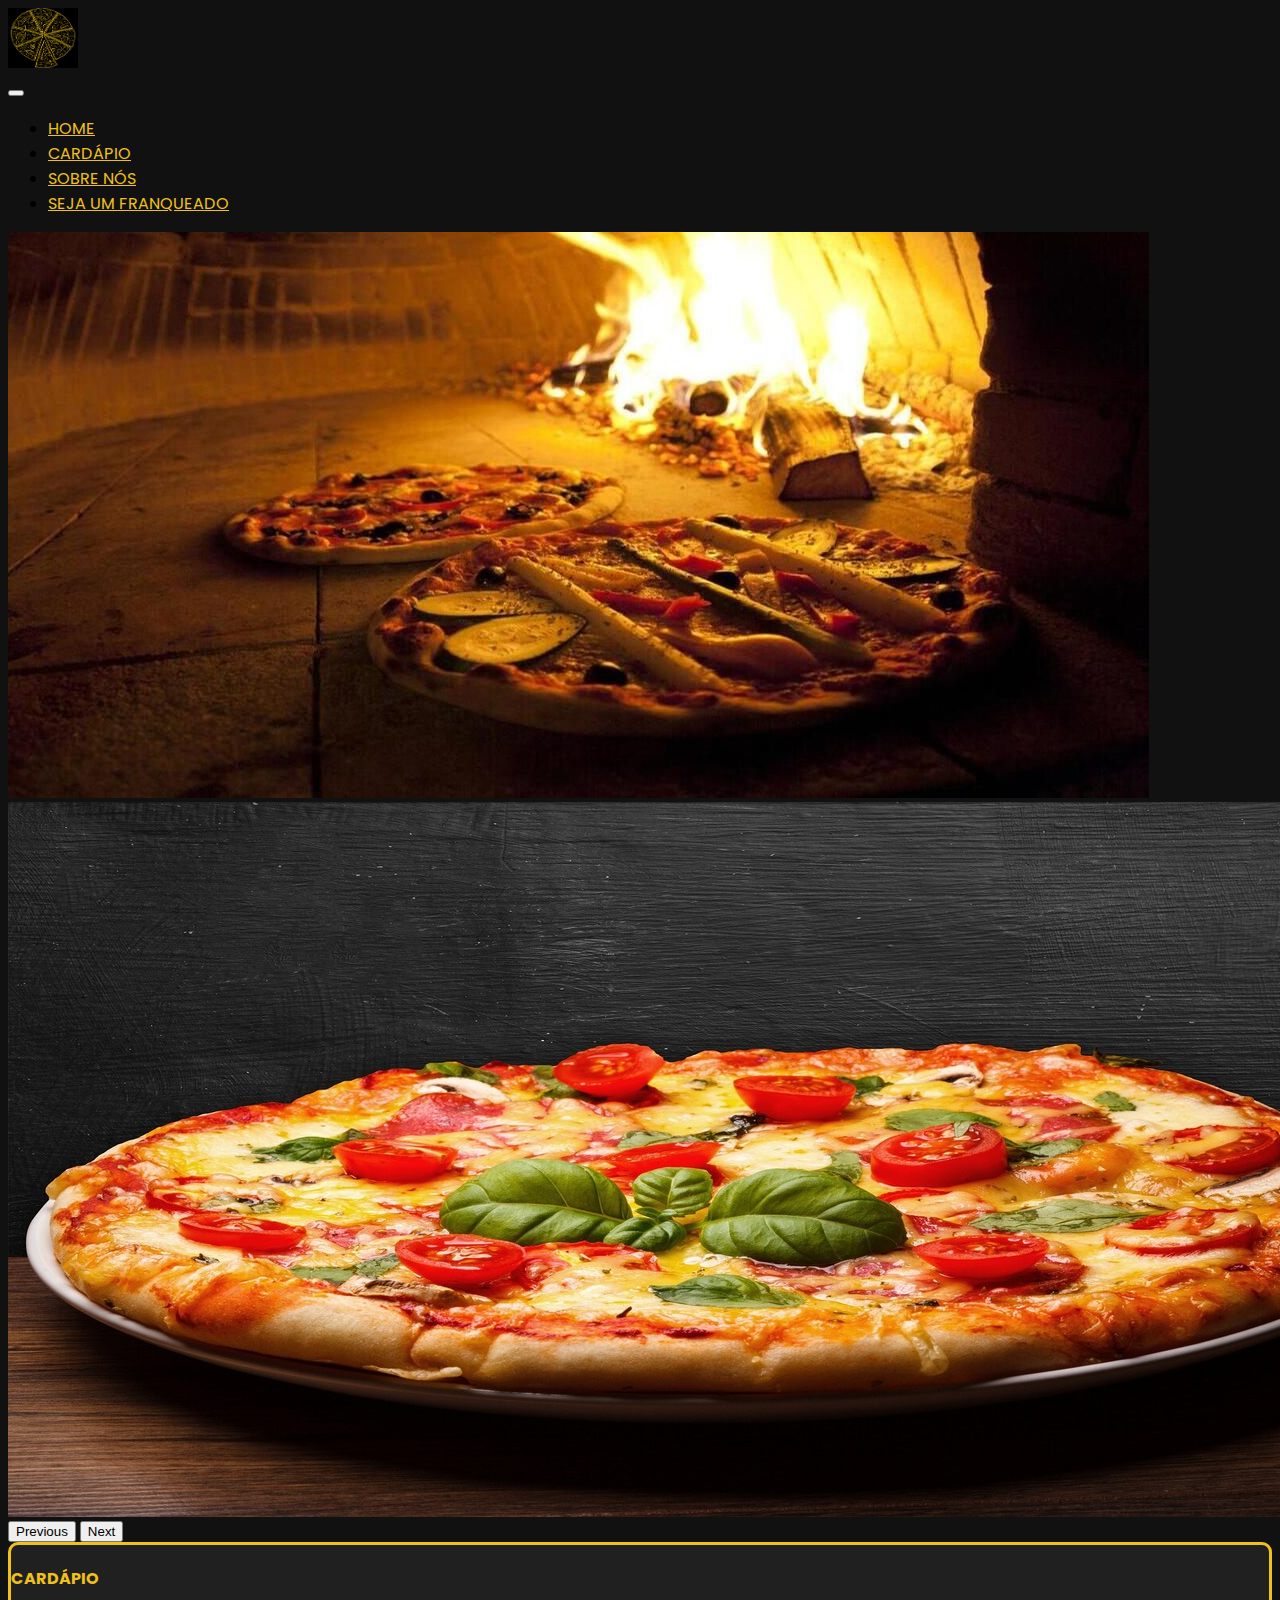
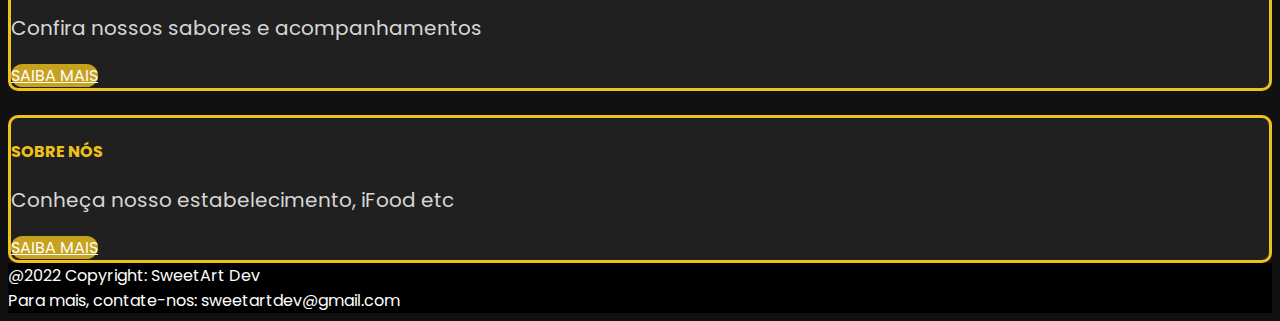
<file: index.html>
<!DOCTYPE html>
<html lang="en">
<head>
    <meta charset="UTF-8">
    <meta http-equiv="X-UA-Compatible" content="IE=edge">
    <meta name="viewport" content="width=device-width, initial-scale=1.0">
    <link href="https://cdn.jsdelivr.net/npm/bootstrap@5.2.1/dist/css/bootstrap.min.css" rel="stylesheet" integrity="sha384-iYQeCzEYFbKjA/T2uDLTpkwGzCiq6soy8tYaI1GyVh/UjpbCx/TYkiZhlZB6+fzT" crossorigin="anonymous">
    <link rel="preconnect" href="https://fonts.googleapis.com">
    <link rel="preconnect" href="https://fonts.gstatic.com" crossorigin>
    <link href="https://fonts.googleapis.com/css2?family=Poppins:wght@300;400&display=swap" rel="stylesheet">
    <title>Pizzaria</title>
</head>
<body>
    <script src="https://cdn.jsdelivr.net/npm/bootstrap@5.2.1/dist/js/bootstrap.bundle.min.js" integrity="sha384-u1OknCvxWvY5kfmNBILK2hRnQC3Pr17a+RTT6rIHI7NnikvbZlHgTPOOmMi466C8" crossorigin="anonymous"></script>
    <style> body{background-color: #111111;} </style>

    <!--Menu NavBar-->
    <nav class="navbar col-12 navbar-expand-lg bg-black navbar-dark" style="z-index:999; font-family: 'Poppins', sans-serif;">
        <div class="container-fluid col-11 m-auto">
          <div class="img container-fluid col-7 m-auto"><a class="navbar-brand" href="index.html"><img src="img/logo.png" alt="Pizza" width="70" height="60"></a></div>
          <button class="navbar-toggler" type="button" data-bs-toggle="collapse" data-bs-target="#navbarNav" aria-controls="navbarNav" aria-expanded="false" aria-label="Toggle navigation">
            <span class="navbar-toggler-icon"></span>
          </button>
          <div class="collapse navbar-collapse" id="navbarNav">
            <ul class="navbar-nav">
              <li class="nav-item">
                <a class="nav-link active" style="color: #F0C219;" aria-current="page" href="index.html">HOME</a>
              </li>
              <li class="nav-item">
                <a class="nav-link"  style="color: #F0C219;" href="cardápio.html">CARDÁPIO</a>
              </li>
              <li class="nav-item">
                <a class="nav-link" style="color: #F0C219;" href="sobrenós.html">SOBRE NÓS</a>
              </li>
              <li class="nav-item">
                <a class="nav-link" style="color: #F0C219;" href="sejaumfranqueado.html">SEJA UM FRANQUEADO</a>
              </li>
            </ul>
          </div>
        </div>
      </nav>

      <!--Carrosel-->
      <div id="carouselExampleControls" class="carousel slide" data-bs-ride="carousel">
        <div class="carousel-inner">
          <div class="carousel-item active">
            <img src="img/carrossel1.jpg" class="d-block w-100" alt="PIZZA">
          </div>
          <div class="carousel-item">
            <img src="img/carrossel2.jpg" class="d-block w-100" alt="PIZZA">
          </div>
        </div>
        <button class="carousel-control-prev" type="button" data-bs-target="#carouselExampleControls" data-bs-slide="prev">
          <span class="carousel-control-prev-icon" aria-hidden="true"></span>
          <span class="visually-hidden">Previous</span>
        </button>
        <button class="carousel-control-next" type="button" data-bs-target="#carouselExampleControls" data-bs-slide="next">
          <span class="carousel-control-next-icon" aria-hidden="true"></span>
          <span class="visually-hidden">Next</span>
        </button>
      </div>

      <!--Cards-->

      <div class="row row-cols-1 row-cols-md-2 g-4 col-7 m-auto text-center" style="font-family: 'Poppins', sans-serif;">
        <div class="col" style="margin-bottom: 24px;">
          <div class="card p-3" style="border: solid 3px #F0C219; border-radius: 10px; background-color: #202020;">
            <div class="card-body">
              <h4 class="card-title" style="color: #F0C219;">CARDÁPIO</h4>
              <p class="card-text" style="color: #D7D7D7; font-size: min(20px, 3vw);">Confira nossos sabores e acompanhamentos</p>
              <a href="cardápio.html" class="btn" style="background-color: #C6A21E; border-radius: 20px; color: white;">SAIBA MAIS</a>
            </div>
          </div>
        </div>
        <div class="col">
          <div class="card p-3" style="border: solid 3px #F0C219; border-radius: 10px; background-color: #202020;">
            <div class="card-body">
              <h4 class="card-title" style="color: #F0C219;">SOBRE NÓS</h4>
              <p class="card-text" style="color: #D7D7D7; font-size: min(20px, 3vw);">Conheça nosso estabelecimento, iFood etc</p>
              <a href="sobrenós.html" class="btn" style="background-color: #C6A21E; border-radius: 20px; color: white;">SAIBA MAIS</a>
            </div>
          </div>
        </div>
      </div>

      <!--Footer-->
      <footer class="page-footer p-5 col-12 m-auto" style="background-color: #000000; font-family: 'Poppins', sans-serif;">
        <div class="text-center" style="color: #FFFFFF;">
            @2022 Copyright: SweetArt Dev <br>
            Para mais, contate-nos: sweetartdev@gmail.com
        </div>
      </footer>
</body>
</html>
</file>
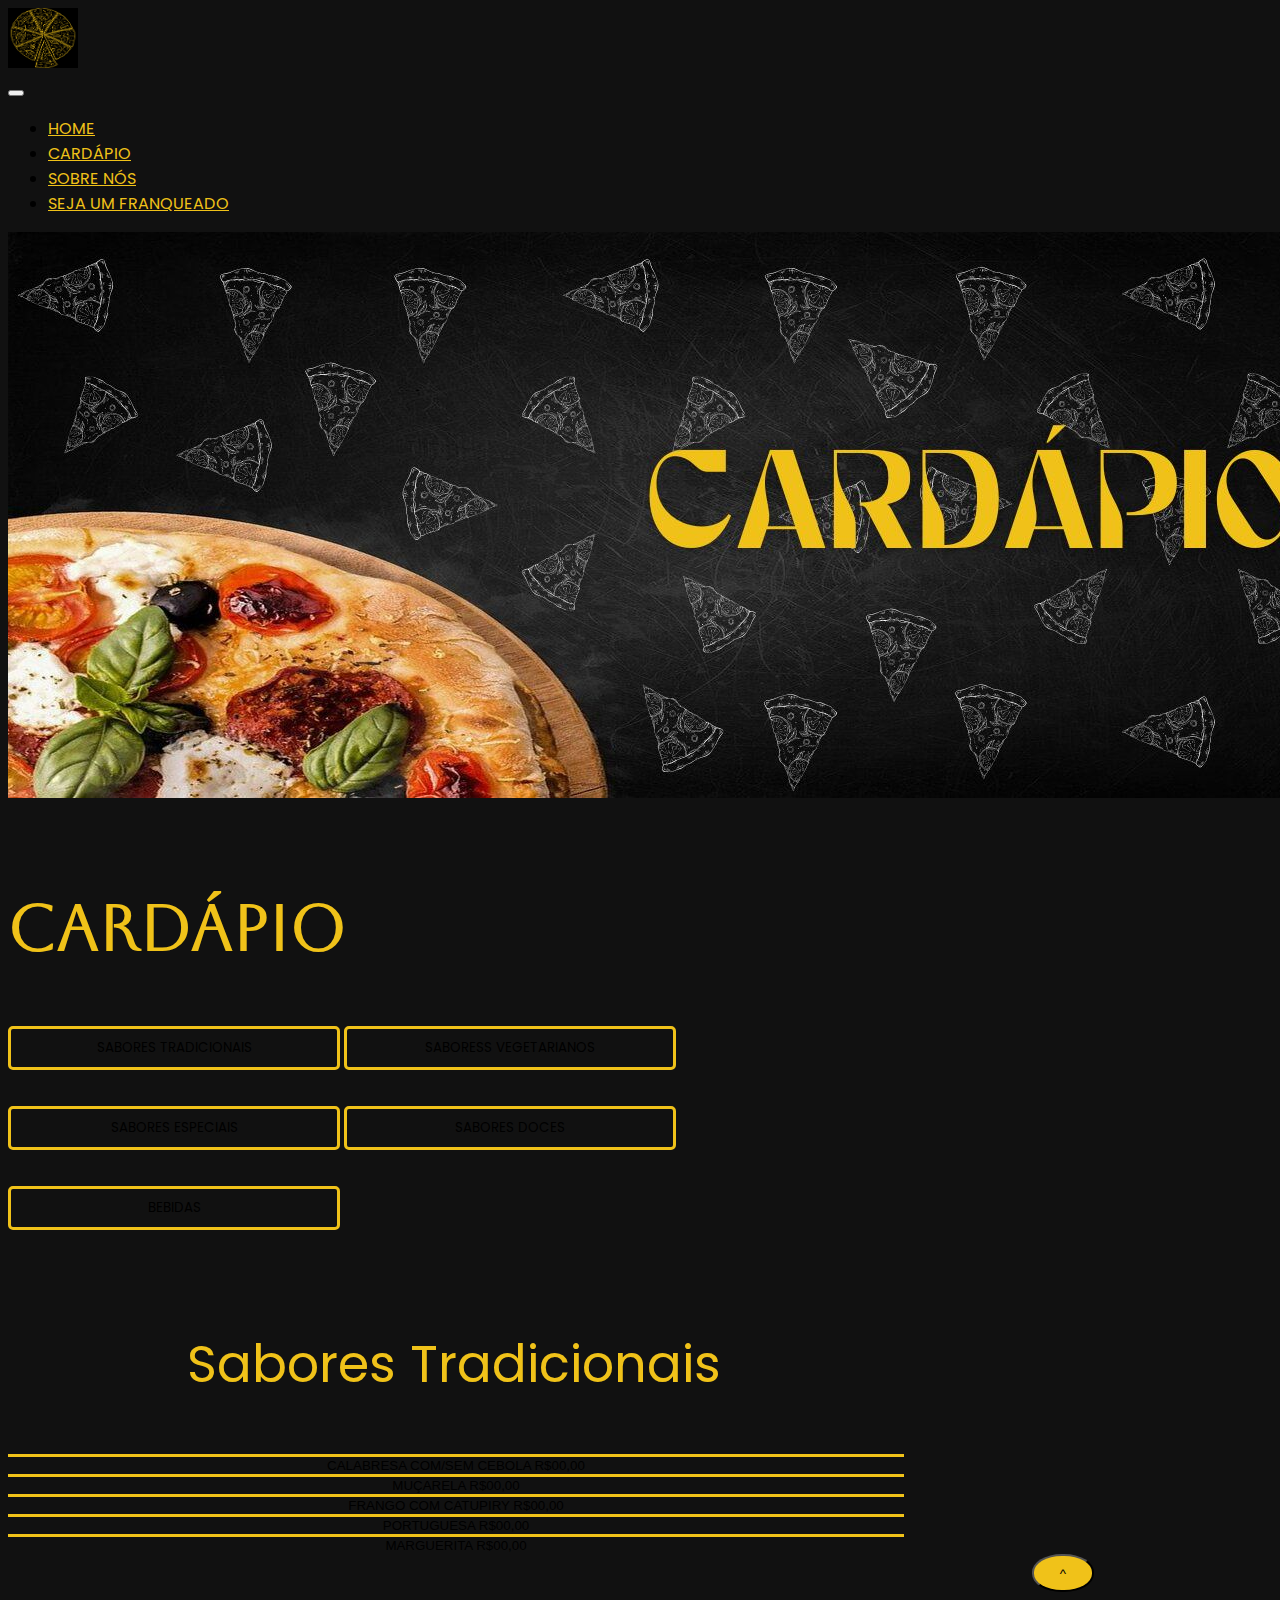
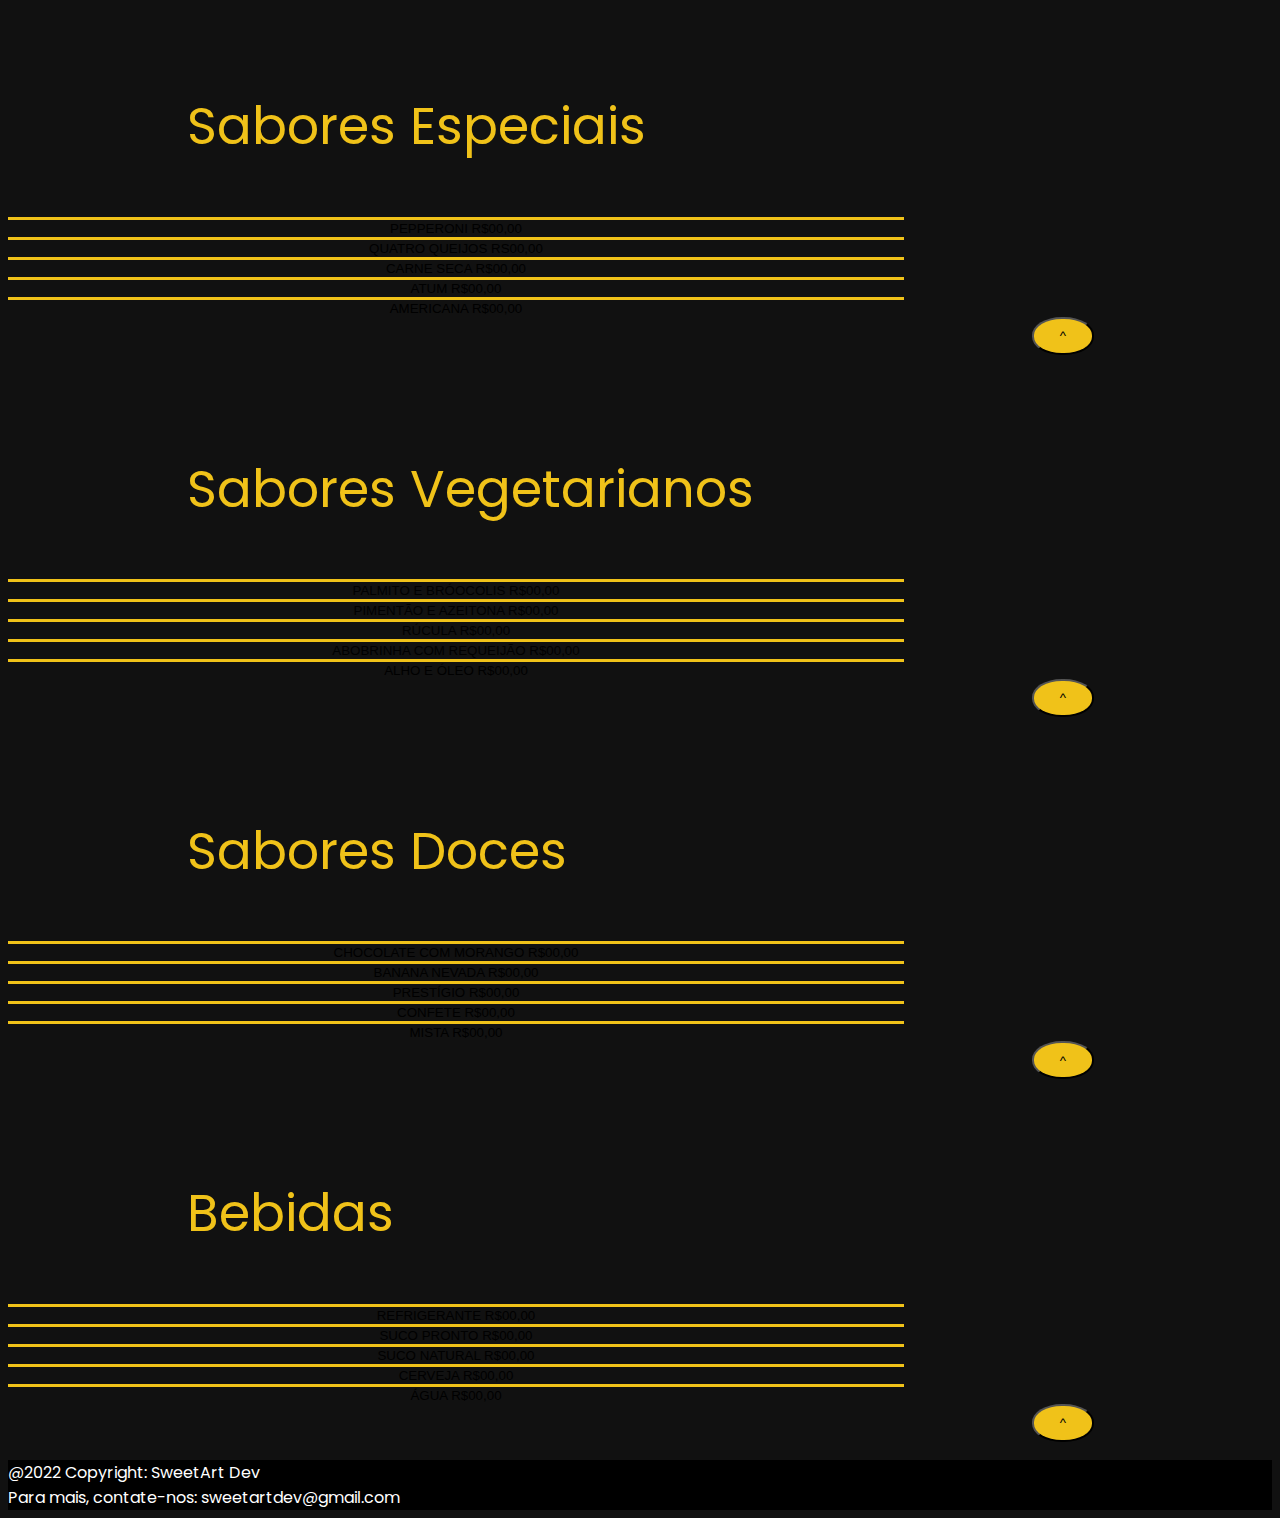
<file: cardápio.html>
<!DOCTYPE html>
<html lang="en">
<head>
    <meta charset="UTF-8">
    <meta http-equiv="X-UA-Compatible" content="IE=edge">
    <meta name="viewport" content="width=device-width, initial-scale=1.0">
    <link href="https://cdn.jsdelivr.net/npm/bootstrap@5.2.1/dist/css/bootstrap.min.css" rel="stylesheet" integrity="sha384-iYQeCzEYFbKjA/T2uDLTpkwGzCiq6soy8tYaI1GyVh/UjpbCx/TYkiZhlZB6+fzT" crossorigin="anonymous">
    <link rel="preconnect" href="https://fonts.googleapis.com">
    <link rel="preconnect" href="https://fonts.gstatic.com" crossorigin>
    <link rel="preconnect" href="https://fonts.googleapis.com">
    <link rel="preconnect" href="https://fonts.gstatic.com" crossorigin>
    <link rel="preconnect" href="https://fonts.googleapis.com">
    <link rel="preconnect" href="https://fonts.gstatic.com" crossorigin>
    <link href="https://fonts.googleapis.com/css2?family=Aboreto&display=swap" rel="stylesheet">
    <link href="https://fonts.googleapis.com/css2?family=Poppins:wght@300;400&display=swap" rel="stylesheet">
    <title>Cardápio</title>
</head>
<body>
    <script src="https://cdn.jsdelivr.net/npm/bootstrap@5.2.1/dist/js/bootstrap.bundle.min.js" integrity="sha384-u1OknCvxWvY5kfmNBILK2hRnQC3Pr17a+RTT6rIHI7NnikvbZlHgTPOOmMi466C8" crossorigin="anonymous"></script>
    <style> body{background-color: #111111;} </style>

    <!--Menu NavBar-->
    <nav class="navbar col-12 navbar-expand-lg bg-black navbar-dark" style="z-index:999; font-family: 'Poppins', sans-serif;">
        <div class="container-fluid col-11 m-auto" id="inicio">
          <div class="img container-fluid col-7 m-auto"> <a class="navbar-brand" href="index.html"><img src="img/logo.png" alt="Pizza" width="70" height="60"></a></div>
          <button class="navbar-toggler" type="button" data-bs-toggle="collapse" data-bs-target="#navbarNav" aria-controls="navbarNav" aria-expanded="false" aria-label="Toggle navigation">
            <span class="navbar-toggler-icon"></span>
          </button>
          <div class="collapse navbar-collapse" id="navbarNav">
            <ul class="navbar-nav ">
              <li class="nav-item">
                <a class="nav-link active" style="color: #F0C219;" aria-current="page" href="index.html">HOME</a>
              </li>
              <li class="nav-item">
                <a class="nav-link"  style="color: #F0C219;" href="cardápio.html">CARDÁPIO</a>
              </li>
              <li class="nav-item">
                <a class="nav-link" style="color: #F0C219;" href="sobrenós.html">SOBRE NÓS</a>
              </li>
              <li class="nav-item">
                <a class="nav-link" style="color: #F0C219;" href="sejaumfranqueado.html">SEJA UM FRANQUEADO</a>
              </li>
            </ul>
          </div>
        </div>
      </nav>

            <!--Carrosel-->

      <div id="carouselExampleSlidesOnly" class="carousel slide" data-bs-ride="carousel">
        <div class="carousel-inner">
          <div class="carousel-item active">
            <img src="img/cardapio.png" class="d-block w-100" alt="CARDÁPIO">
          </div>
        </div>
      </div>
      
          <!--Titulo-->
          <h1 class="container-fluid col-12 m-auto text-center" style="color: #F0C219; font-family: 'Aboreto', cursive; padding-top: 5vh;font-style: normal;font-size: min(88px, 5vw);">Cardápio</h1>

          <!--botões-->
          <div class="rowd-grid container col-12 mx-auto text-center">
            <a href="#A"><button class="btn btn-primary col-6" type="button" style="background: #111111;border: 3px solid #F0C219;border-radius: 5px;width: 332px;height: 44px;font-family: 'Poppins'; margin-bottom: 2vh; margin-top:2vh;">SABORES TRADICIONAIS</button></a>
            <a href="#B"><button class="btn btn-primary col-6" type="button" style="background: #111111;border: 3px solid #F0C219;border-radius: 5px;width: 332px; margin-bottom: 2vh;height: 44px;font-family: 'Poppins';  margin-top: 2vh;">SABORESS VEGETARIANOS</button></a>
          </div>
          <div class="rowd-grid container col-12 mx-auto text-center">
            <a href="#C"> <button class="btn btn-primary"  type="button" style="background: #111111;border: 3px solid #F0C219;border-radius: 5px;width: 332px;height: 44px;font-family: 'Poppins'; margin-bottom: 2vh; margin-top: 2vh;">SABORES ESPECIAIS</button></a>
            <a href="#D"><button class="btn btn-primary" type="button" style="background: #111111;border: 3px solid #F0C219;border-radius: 5px;width: 332px;height: 44px;font-family: 'Poppins';margin-bottom: 2vh; margin-top: 2vh;">SABORES DOCES</button></a>
          </div>
          <div class="rowd-grid container-fluid col-12 mx-auto text-center" style="margin-bottom: 2vh; margin-top: 2vh;">
            <a href="#E"> <button class="btn btn-primary" type="button" style="background: #111111;border: 3px solid #F0C219;border-radius: 5px;width: 332px;height: 44px;font-family: 'Poppins';">BEBIDAS</button></a>
          </div>

          <!--opções-->
          <!--sabores tradicionais-->
          <p class="container-fluid col-12 m-auto A" style="color: #F0C219;padding-top: 5vh;font-style: normal;font-size: min(64px, 4vw);font-family: 'Poppins'; padding-left: 14vw;">Sabores Tradicionais</p>
          <div class="d-grid gap-2" id="A">
            <button class="btn btn-primary col-12 m-auto" type="button" style="border:3px solid #F0C219;border-radius: 0;background: #111111; border-left: 0;border-bottom: 0; border-right: 0; width: 70vw;">CALABRESA COM/SEM CEBOLA R$00,00</button>
            <button class="btn btn-primary col-12 m-auto text-center" type="button" style="border:3px solid #F0C219;border-radius: 0;background: #111111; border-left: 0;border-bottom: 0; border-right: 0;width: 70vw;">MUÇARELA R$00,00</button>
            <button class="btn btn-primary col-12 m-auto text-center" type="button" style="border:3px solid #F0C219;border-radius: 0;background: #111111; border-left: 0;border-bottom: 0; border-right: 0;width: 70vw;">FRANGO COM CATUPIRY R$00,00</button>
            <button class="btn btn-primary col-12 m-auto text-center" type="button" style="border:3px solid #F0C219;border-radius: 0;background: #111111; border-left: 0;border-bottom: 0; border-right: 0;width: 70vw;">PORTUGUESA R$00,00</button>
            <button class="btn btn-primary col-12 m-auto text-center" type="button" style="border:3px solid #F0C219;border-radius: 0;background: #111111; border-left: 0;border-bottom: 0; border-right: 0;width: 70vw;">MARGUERITA R$00,00</button>
            <div class="botao" style="padding-left: 80vw;"><a href="#inicio"><button type="button" class="btn btn-primary btn-sm" style="background: #F0C219;width: 62px;height: 38px;border-radius: 48%;">^</button></a></div>
          </div>

          <!--Sabores especiais-->
          <p class="container-fluid col-12 m-auto " style="color: #F0C219;padding-top: 5vh;font-style: normal;font-size: min(64px, 4vw);font-family: 'Poppins'; padding-left: 14vw;">Sabores Especiais</p>
          <div class="d-grid gap-2" id="B">
            <button class="btn btn-primary col-12 m-auto text-center" type="button" style="border:3px solid #F0C219;border-radius: 0;background: #111111; border-left: 0;border-bottom: 0; border-right: 0; width: 70vw;">PEPPERONI R$00,00</button>
            <button class="btn btn-primary col-12 m-auto text-center" type="button" style="border:3px solid #F0C219;border-radius: 0;background: #111111; border-left: 0;border-bottom: 0; border-right: 0;width: 70vw;">QUATRO QUEIJOS RS00,00</button>
            <button class="btn btn-primary col-12 m-auto text-center" type="button" style="border:3px solid #F0C219;border-radius: 0;background: #111111; border-left: 0;border-bottom: 0; border-right: 0;width: 70vw;">CARNE SECA R$00,00</button>
            <button class="btn btn-primary col-12 m-auto text-center" type="button" style="border:3px solid #F0C219;border-radius: 0;background: #111111; border-left: 0;border-bottom: 0; border-right: 0;width: 70vw;">ATUM R$00,00</button>
            <button class="btn btn-primary col-12 m-auto text-center" type="button" style="border:3px solid #F0C219;border-radius: 0;background: #111111; border-left: 0;border-bottom: 0; border-right: 0;width: 70vw;">AMERICANA R$00,00</button>
            <div class="botao" style="padding-left: 80vw;"><a href="#inicio"><button type="button" class="btn btn-primary btn-sm" style="background: #F0C219;width: 62px;height: 38px;border-radius: 48%;">^</button></a></div>
          </div>

          <!-- sabores vegetarianos-->
          <p class="container-fluid col-12 m-auto  " style="color: #F0C219;padding-top: 5vh;font-style: normal;font-size: min(64px, 4vw);font-family: 'Poppins'; padding-left: 14vw;">Sabores Vegetarianos</p>
          <div class="d-grid gap-2" id="C">
            <button class="btn btn-primary col-12 m-auto text-center" type="button" style="border:3px solid #F0C219;border-radius: 0;background: #111111; border-left: 0;border-bottom: 0; border-right: 0; width: 70vw;">PALMITO E BRÓOCOLIS R$00,00</button>
            <button class="btn btn-primary col-12 m-auto text-center" type="button" style="border:3px solid #F0C219;border-radius: 0;background: #111111; border-left: 0;border-bottom: 0; border-right: 0;width: 70vw;">PIMENTÃO E AZEITONA R$00,00</button>
            <button class="btn btn-primary col-12 m-auto text-center" type="button" style="border:3px solid #F0C219;border-radius: 0;background: #111111; border-left: 0;border-bottom: 0; border-right: 0;width: 70vw;">RÚCULA R$00,00</button>
            <button class="btn btn-primary col-12 m-auto text-center" type="button" style="border:3px solid #F0C219;border-radius: 0;background: #111111; border-left: 0;border-bottom: 0; border-right: 0;width: 70vw;">ABOBRINHA COM REQUEIJÃO R$00,00</button>
            <button class="btn btn-primary col-12 m-auto text-center" type="button" style="border:3px solid #F0C219;border-radius: 0;background: #111111; border-left: 0;border-bottom: 0; border-right: 0;width: 70vw;">ALHO E ÓLEO R$00,00</button>
            <div class="botao" style="padding-left: 80vw;"><a href="#inicio"><button type="button" class="btn btn-primary btn-sm" style="background: #F0C219;width: 62px;height: 38px;border-radius: 48%;">^</button></a></div>
          </div>

          <!--sabores doces-->
          <p class="container-fluid col-12 m-auto " style="color: #F0C219;padding-top: 5vh;font-style: normal;font-size: min(64px, 4vw);font-family: 'Poppins'; padding-left: 14vw;">Sabores Doces</p>
          <div class="d-grid gap-2" id="D">
            <button class="btn btn-primary col-12 m-auto text-center" type="button" style="border:3px solid #F0C219;border-radius: 0;background: #111111; border-left: 0;border-bottom: 0; border-right: 0; width: 70vw;">CHOCOLATE COM MORANGO R$00,00</button>
            <button class="btn btn-primary col-12 m-auto text-center" type="button" style="border:3px solid #F0C219;border-radius: 0;background: #111111; border-left: 0;border-bottom: 0; border-right: 0;width: 70vw;">BANANA NEVADA R$00,00</button>
            <button class="btn btn-primary col-12 m-auto text-center" type="button" style="border:3px solid #F0C219;border-radius: 0;background: #111111; border-left: 0;border-bottom: 0; border-right: 0;width: 70vw;">PRESTÍGIO R$00,00</button>
            <button class="btn btn-primary col-12 m-auto text-center" type="button" style="border:3px solid #F0C219;border-radius: 0;background: #111111; border-left: 0;border-bottom: 0; border-right: 0;width: 70vw;">CONFETE R$00,00</button>
            <button class="btn btn-primary col-12 m-auto text-center" type="button" style="border:3px solid #F0C219;border-radius: 0;background: #111111; border-left: 0;border-bottom: 0; border-right: 0;width: 70vw;">MISTA R$00,00</button>
            <div class="botao" style="padding-left: 80vw;"><a href="#inicio"><button type="button" class="btn btn-primary btn-sm" style="background: #F0C219;width: 62px;height: 38px;border-radius: 48%;">^</button></a></div>
          </div>

          <!--bebidas-->
          <p class="container-fluid col-12 m-auto " style="color: #F0C219;padding-top: 5vh;font-style: normal;font-size: min(64px, 4vw);font-family: 'Poppins'; padding-left: 14vw;">Bebidas</p>
          <div class="d-grid gap-2" id="E">
            <button class="btn btn-primary col-12 m-auto text-center" type="button" style="border:3px solid #F0C219;border-radius: 0;background: #111111; border-left: 0;border-bottom: 0; border-right: 0; width: 70vw;">REFRIGERANTE R$00,00</button>
            <button class="btn btn-primary col-12 m-auto text-center" type="button" style="border:3px solid #F0C219;border-radius: 0;background: #111111; border-left: 0;border-bottom: 0; border-right: 0;width: 70vw;">SUCO PRONTO R$00,00</button>
            <button class="btn btn-primary col-12 m-auto text-center" type="button" style="border:3px solid #F0C219;border-radius: 0;background: #111111; border-left: 0;border-bottom: 0; border-right: 0;width: 70vw;">SUCO NATURAL R$00,00</button>
            <button class="btn btn-primary col-12 m-auto text-center" type="button" style="border:3px solid #F0C219;border-radius: 0;background: #111111; border-left: 0;border-bottom: 0; border-right: 0;width: 70vw;">CERVEJA R$00,00</button>
            <button class="btn btn-primary col-12 m-auto text-center" type="button" style="border:3px solid #F0C219;border-radius: 0;background: #111111; border-left: 0;border-bottom: 0; border-right: 0;width: 70vw;">ÁGUA R$00,00</button>
            <div class="botao" style="padding-left: 80vw; padding-bottom: 2vh;"><a href="#inicio"><button type="button" class="btn btn-primary btn-sm" style="background: #F0C219;width: 62px;height: 38px;border-radius: 48%;">^</button></a></div>
          </div>
          <!--Footer-->
      <footer class="page-footer p-5 col-12 m-auto" style="background-color: #000000; font-family: 'Poppins', sans-serif;">
        <div class="text-center" style="color: #FFFFFF;">
            @2022 Copyright: SweetArt Dev <br>
            Para mais, contate-nos: sweetartdev@gmail.com
        </div>
      </footer>
</body>
</html>
</body>
</html>
</file>
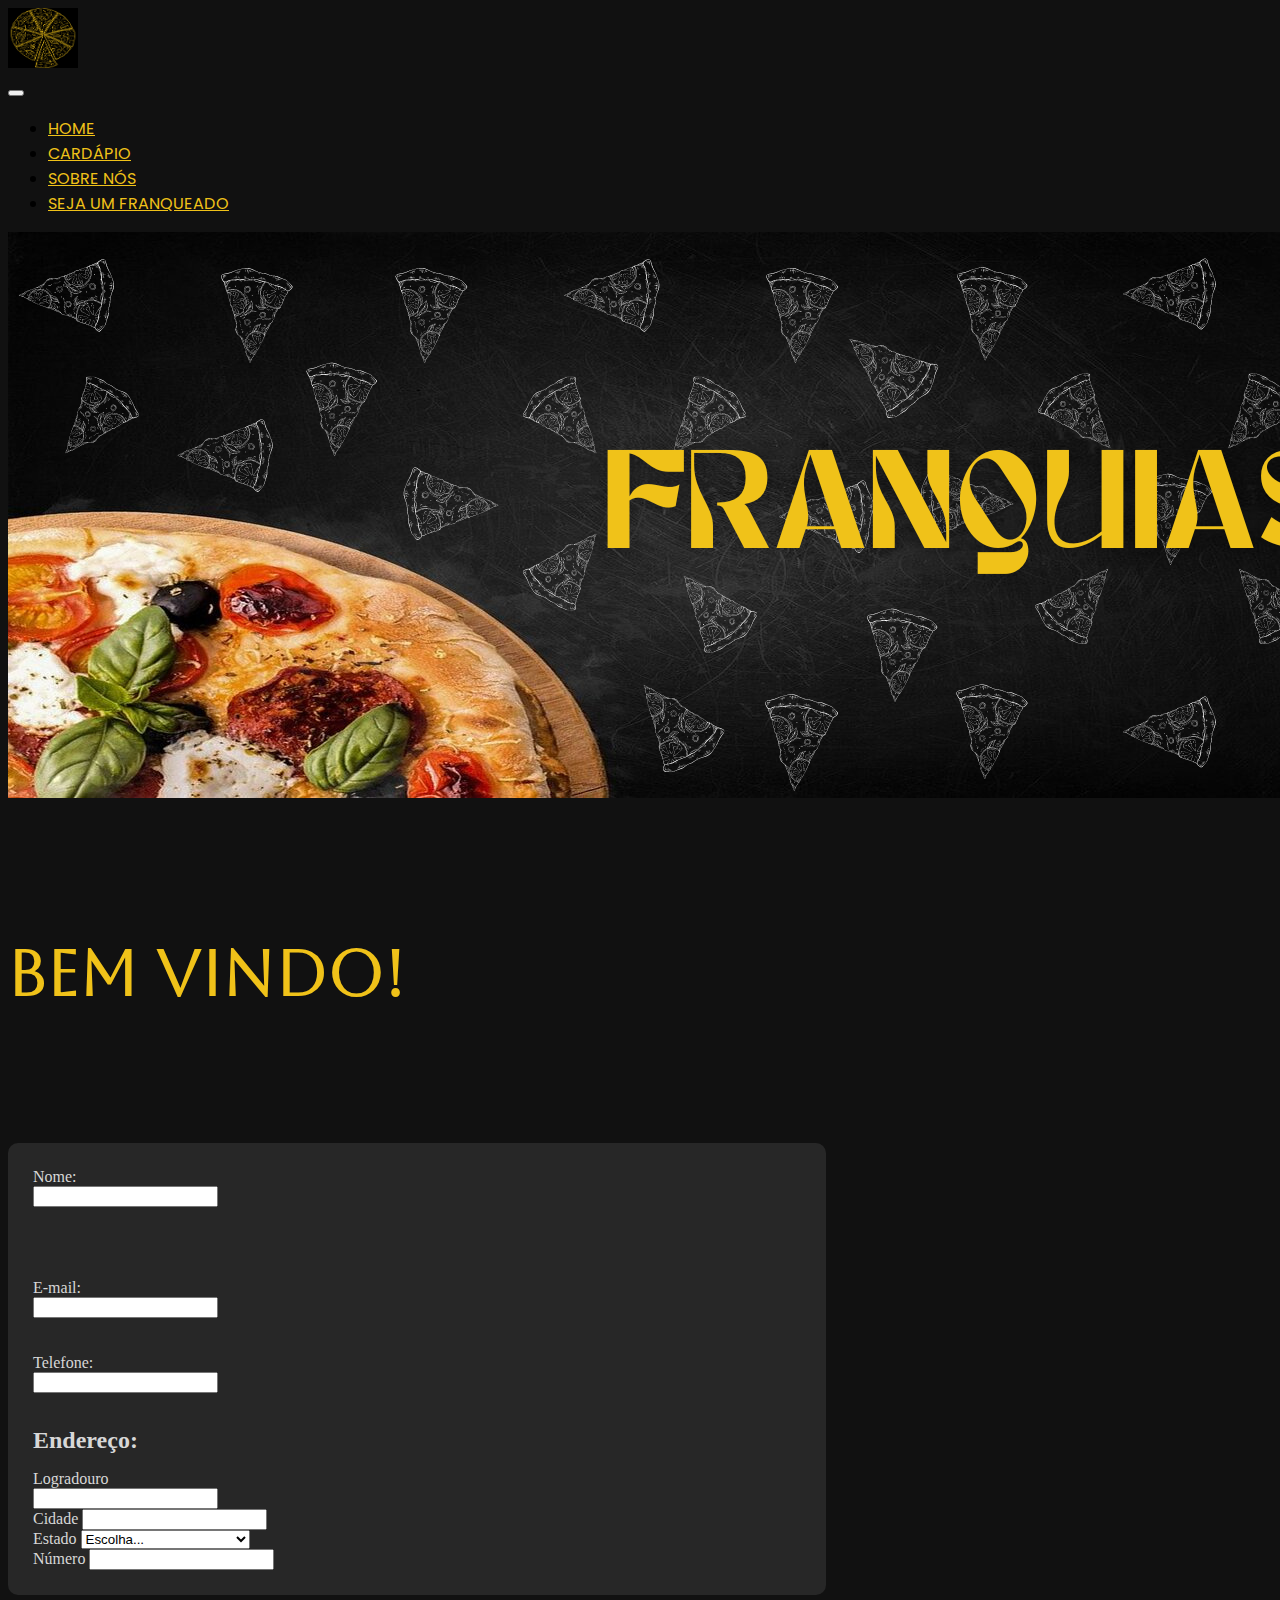
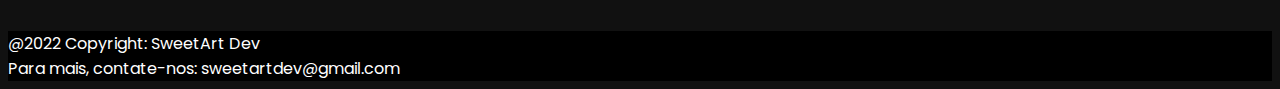
<file: sejaumfranqueado.html>
<!DOCTYPE html>
<html lang="en">
<head>
    <meta charset="UTF-8">
    <meta http-equiv="X-UA-Compatible" content="IE=edge">
    <meta name="viewport" content="width=device-width, initial-scale=1.0">
    <link href="https://cdn.jsdelivr.net/npm/bootstrap@5.2.1/dist/css/bootstrap.min.css" rel="stylesheet" integrity="sha384-iYQeCzEYFbKjA/T2uDLTpkwGzCiq6soy8tYaI1GyVh/UjpbCx/TYkiZhlZB6+fzT" crossorigin="anonymous">
    <link rel="preconnect" href="https://fonts.googleapis.com">
    <link rel="preconnect" href="https://fonts.gstatic.com" crossorigin>
    <link rel="preconnect" href="https://fonts.googleapis.com">
    <link rel="preconnect" href="https://fonts.gstatic.com" crossorigin>
    <link rel="preconnect" href="https://fonts.googleapis.com">
    <link rel="preconnect" href="https://fonts.gstatic.com" crossorigin>
    <link href="https://fonts.googleapis.com/css2?family=Aboreto&display=swap" rel="stylesheet">
    <link href="https://fonts.googleapis.com/css2?family=Poppins:wght@300;400&display=swap" rel="stylesheet">
    <title>Seja um Franqueado</title>
</head>
<body>
    <script src="https://cdn.jsdelivr.net/npm/bootstrap@5.2.1/dist/js/bootstrap.bundle.min.js" integrity="sha384-u1OknCvxWvY5kfmNBILK2hRnQC3Pr17a+RTT6rIHI7NnikvbZlHgTPOOmMi466C8" crossorigin="anonymous"></script>
    <style> body{background-color: #111111;} </style>

    <!--Menu NavBar-->
    <nav class="navbar col-12 navbar-expand-lg bg-black navbar-dark" style="z-index:999; font-family: 'Poppins', sans-serif;">
        <div class="container-fluid col-11 m-auto">
          <div class="img container-fluid col-7 m-auto"><a class="navbar-brand" href="index.html"><img src="img/logo.png" alt="Pizza" width="70" height="60"></a></div>
          <button class="navbar-toggler" type="button" data-bs-toggle="collapse" data-bs-target="#navbarNav" aria-controls="navbarNav" aria-expanded="false" aria-label="Toggle navigation">
            <span class="navbar-toggler-icon"></span>
          </button>
          <div class="collapse navbar-collapse" id="navbarNav">
            <ul class="navbar-nav">
              <li class="nav-item">
                <a class="nav-link active" style="color: #F0C219;" aria-current="page" href="index.html">HOME</a>
              </li>
              <li class="nav-item">
                <a class="nav-link"  style="color: #F0C219;" href="cardápio.html">CARDÁPIO</a>
              </li>
              <li class="nav-item">
                <a class="nav-link" style="color: #F0C219;" href="sobrenós.html">SOBRE NÓS</a>
              </li>
              <li class="nav-item">
                <a class="nav-link" style="color: #F0C219;" href="sejaumfranqueado.html">SEJA UM FRANQUEADO</a>
              </li>
            </ul>
          </div>
        </div>
      </nav>

      <!--Carousel-->
      <div id="carouselExampleSlidesOnly" class="carousel slide" data-bs-ride="carousel">
        <div class="carousel-inner">
          <div class="carousel-item active">
            <img src="img/franquias.png" class="d-block w-100" alt="...">
          </div>
          </div>
        </div>
        <!--Titulo-->
        <h1 class="container-fluid col-12 m-auto text-center" style="color: #F0C219; font-family: 'Aboreto', cursive; padding-bottom: 10vh; padding-top: 10vh ;font-style: normal;font-size: min(88px, 5vw);">BEM VINDO!</h1>
        <!--Formulario-->
        <!--Fundo do Formulario-->
       <div class="container-fluid col-12 m-auto text-center" style="border: solid 25px #272727; ; border-radius: 10px;  background-color: #272727; width:60vw; height:min-content70vh max-content250vh; margin-top: 2vh; ">
        <!--Nome/Formulario-->
        <div class="row">
          <label for="colFormLabelLg" class="col-sm-2 col-form-label col-form-label-lg " style=" padding-top: 5vh; color: #D7D7D7; " >Nome:</label>
          <div  class="col-sm-9 m-auto">
            <input type="text" class="form-control form-control-lg" id="colFormLabelLg" placeholder="">
          </div>
          <br><br><br><br>
          <!--Email/Formulario-->
          <div class="row">
            <label for="colFormLabelLg" class="col-sm-2 col-form-label col-form-label-lg " style=" color: #D7D7D7; " >E-mail:</label>
            <div  class="col-sm-9 m-auto">
              <input type="email" class="form-control form-control-lg" id="colFormLabelLg" placeholder="">
            </div>
            <!--Telefone/Formulario-->
            <div class="row"style="padding-top:4vh ;">
                <label for="colFormLabelLg" class="col-sm-2 col-form-label col-form-label-lg " style=" color: #D7D7D7; "padding-top:4vh ;"" >Telefone:</label>
                <div  class="col-sm-9 m-auto">
                  <input type="text" class="form-control form-control-lg" id="colFormLabelLg" placeholder="">
                </div>
            </div>
        </div>
       </div>
       <br>
       <!--Endereço/Formulario-->
       <h1 class="container-fluid" style="color:#D7D7D7; font-size:x-large;">Endereço:</h1>
       <!--Logradouro/Formulario-->
       <form class="row g-3 ">
        <div class="col-12"style="color:#D7D7D7">
          <label for="inputAddress" class="form-label" style=" padding-right:50vw">Logradouro</label>
          <input type="text" class="form-control" id="inputAddress" placeholder="">
        </div>
        <!--Cidade/Formulario-->
        <div class="col-md-6"style="color:#D7D7D7">
          <label for="inputCity" class="form-label">Cidade</label>
          <input type="text" class="form-control" id="inputCity">
        </div>
        <!--Estado/Formulario-->
        <div class="col-md-4">
          <label for="inputState" class="form-label" style="color:#D7D7D7">Estado</label>
          <select id="inputState" class="form-select">
            <option selected>Escolha...</option>
            <option>AC-Acre</option><option>AL-Alagoas</option><option>AP-Amapá</option><option>AM-Amazonas</option>
            <option>BA-Bahia</option><option>CE-Ceará</option><option>ES-Espírito Santo</option><option>GO-Goiás</option>
            <option>MA-Maranhão</option><option>MT-Mato Grosso</option><option>MS-Mato Grosso do Sul</option><option>MG-Minas Gerais</option><option>PA-Pará</option>
            <option>PR-Paraná</option><option>PB-Paraíba</option><option>PE-Pernambuco</option><option>PI-Piauí</option><option>RJ-Rio de Janeiro</option>
            <option>RN-Rio Grande do Norte</option><option>RS-Rio Grande do Sul</option><option>RO-Rondônia</option><option>RR-Roraima</option><option>SC-Santa Catarina</option>
            <option>SP-São Paulo</option><option>SE-Sergipe</option><option>TO-Tocantins</option><option>DF-Distrito Federal</option>
          </select>
        </div>
        <!--Número/Formulario-->
        <div class="col-md-2">
          <label for="inputZip" class="form-label" style="color:#D7D7D7">Número</label>
          <input type="text" class="form-control" id="inputZip">
        </div>
      </form>
      </div>
      <br><br>
      <!--Footer-->
      <footer class="page-footer p-5 col-12 m-auto" style="background-color: #000000; font-family: 'Poppins', sans-serif;">
        <div class="text-center" style="color: #FFFFFF;">
            @2022 Copyright: SweetArt Dev <br>
            Para mais, contate-nos: sweetartdev@gmail.com
        </div>
      </footer>
</body>
</html>
</file>
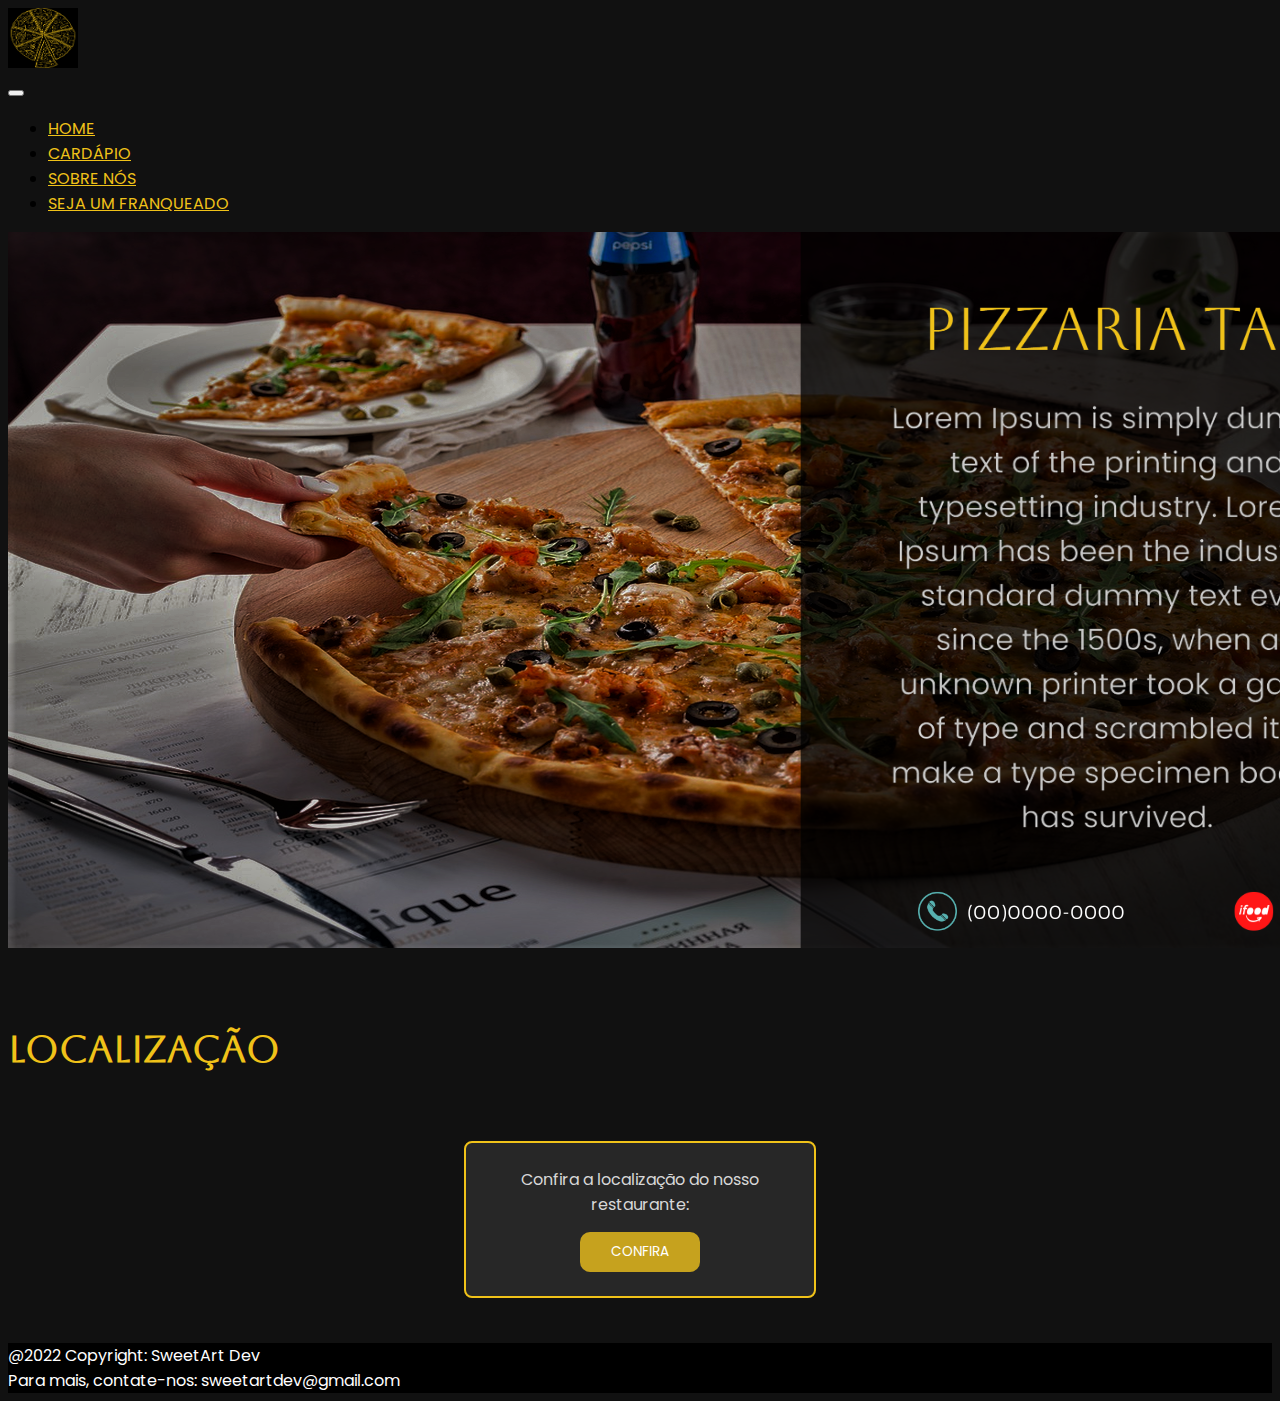
<file: sobrenós.html>
<!DOCTYPE html>
<html lang="en">
<head>
    <meta charset="UTF-8">
    <meta http-equiv="X-UA-Compatible" content="IE=edge">
    <meta name="viewport" content="width=device-width, initial-scale=1.0">
    <link href="https://cdn.jsdelivr.net/npm/bootstrap@5.2.1/dist/css/bootstrap.min.css" rel="stylesheet" integrity="sha384-iYQeCzEYFbKjA/T2uDLTpkwGzCiq6soy8tYaI1GyVh/UjpbCx/TYkiZhlZB6+fzT" crossorigin="anonymous">
    <link rel="stylesheet" href="style.css">
    <link rel="preconnect" href="https://fonts.googleapis.com">
    <link rel="preconnect" href="https://fonts.gstatic.com" crossorigin>
    <link rel="preconnect" href="https://fonts.googleapis.com">
    <link rel="preconnect" href="https://fonts.gstatic.com" crossorigin>
    <link rel="preconnect" href="https://fonts.googleapis.com">
    <link rel="preconnect" href="https://fonts.gstatic.com" crossorigin>
    <link href="https://fonts.googleapis.com/css2?family=Aboreto&display=swap" rel="stylesheet">
    <link href="https://fonts.googleapis.com/css2?family=Poppins:wght@300;400&display=swap" rel="stylesheet">
    <title>Sobre Nós</title>
</head>
<body>
    <script src="https://cdn.jsdelivr.net/npm/bootstrap@5.2.1/dist/js/bootstrap.bundle.min.js" integrity="sha384-u1OknCvxWvY5kfmNBILK2hRnQC3Pr17a+RTT6rIHI7NnikvbZlHgTPOOmMi466C8" crossorigin="anonymous"></script>
    <style> body{background-color: #111111;} </style>

    <!--Menu NavBar-->
    <nav class="navbar col-12 navbar-expand-lg bg-black navbar-dark" style="z-index:999; font-family: 'Poppins', sans-serif;">
        <div class="container-fluid col-11 m-auto">
          <div class="img container-fluid col-7 m-auto"><a class="navbar-brand" href="index.html"><img src="img/logo.png" alt="Pizza" width="70" height="60"></a></div>
          <button class="navbar-toggler" type="button" data-bs-toggle="collapse" data-bs-target="#navbarNav" aria-controls="navbarNav" aria-expanded="false" aria-label="Toggle navigation">
            <span class="navbar-toggler-icon"></span>
          </button>
          <div class="collapse navbar-collapse" id="navbarNav">
            <ul class="navbar-nav">
              <li class="nav-item">
                <a class="nav-link active" style="color: #F0C219;" aria-current="page" href="index.html">HOME</a>
              </li>
              <li class="nav-item">
                <a class="nav-link"  style="color: #F0C219;" href="cardápio.html">CARDÁPIO</a>
              </li>
              <li class="nav-item">
                <a class="nav-link" style="color: #F0C219;" href="sobrenós.html">SOBRE NÓS</a>
              </li>
              <li class="nav-item">
                <a class="nav-link" style="color: #F0C219;" href="sejaumfranqueado.html">SEJA UM FRANQUEADO</a>
              </li>
            </ul>
          </div>
        </div>
      </nav>

      <!--Conteúdo-->

      <div id="carouselExampleSlidesOnly" class="carousel slide" data-bs-ride="carousel">
        <div class="carousel-inner">
          <div class="carousel-item active">
            <img src="img/carrossel5.png" class="d-block w-100" alt="Pizza">
          </div>
        </div>
      </div>
        <h1 class="container col-12 m-auto text-center" style="color: #F0C219; font-family: 'Aboreto', cursive; padding-bottom: 5vh; padding-top: 5vh ;font-style: normal;font-size: min(80px, 3vw);">LOCALIZAÇÃO</h1>
        <div class="cards">
          <section class="card">
            <span>Confira a localização do nosso restaurante:</span>
              <a href="https://goo.gl/maps/t5d9rV2aeuUVfQh88" target="_blank"><button>CONFIRA</button></a>
          </section>
        </div>
 
    <!--Footer-->
    <footer class="page-footer p-5 col-12 m-auto" style="background-color: #000000; font-family: 'Poppins', sans-serif;">
      <div class="text-center" style="color: #FFFFFF; ">
          @2022 Copyright: SweetArt Dev <br>
          Para mais, contate-nos: sweetartdev@gmail.com
      </div>
    </footer>
</body>
</html>
</file>
<file: style.css>
*{
    font-family: "Poppins", sans-serif;
}

.cards{
    display: flex;
    justify-content: center;
    align-items: center;
    margin-bottom: 5vh;
}

.cards section.card{
    display: flex;
    flex-direction: column;
    align-items: center;
    text-align: center;
    padding: 1.5rem;
    width: 300px;
    max-height: 245px;
    background-color: #272727;
    border-radius: 8px;
    border: solid 2px #F0C219;
}

.cards section.card span{
    margin-bottom: 15px;
    font-size: 100%;
    max-width: 240px;
    color: #d7d7d7;
}

.cards section.card button{
    border: 0;
    background-color: #C6A21E;
    color: white;
    height: 40px;
    width: 120px;
    font-size: 85%;
    cursor: pointer;
    border-radius: 10px;
    transition: all 0.5s;
}

.cards section.card button:hover{
    -webkit-transform: scale(1.5);
    transform: scale(1.1);
}
</file>
